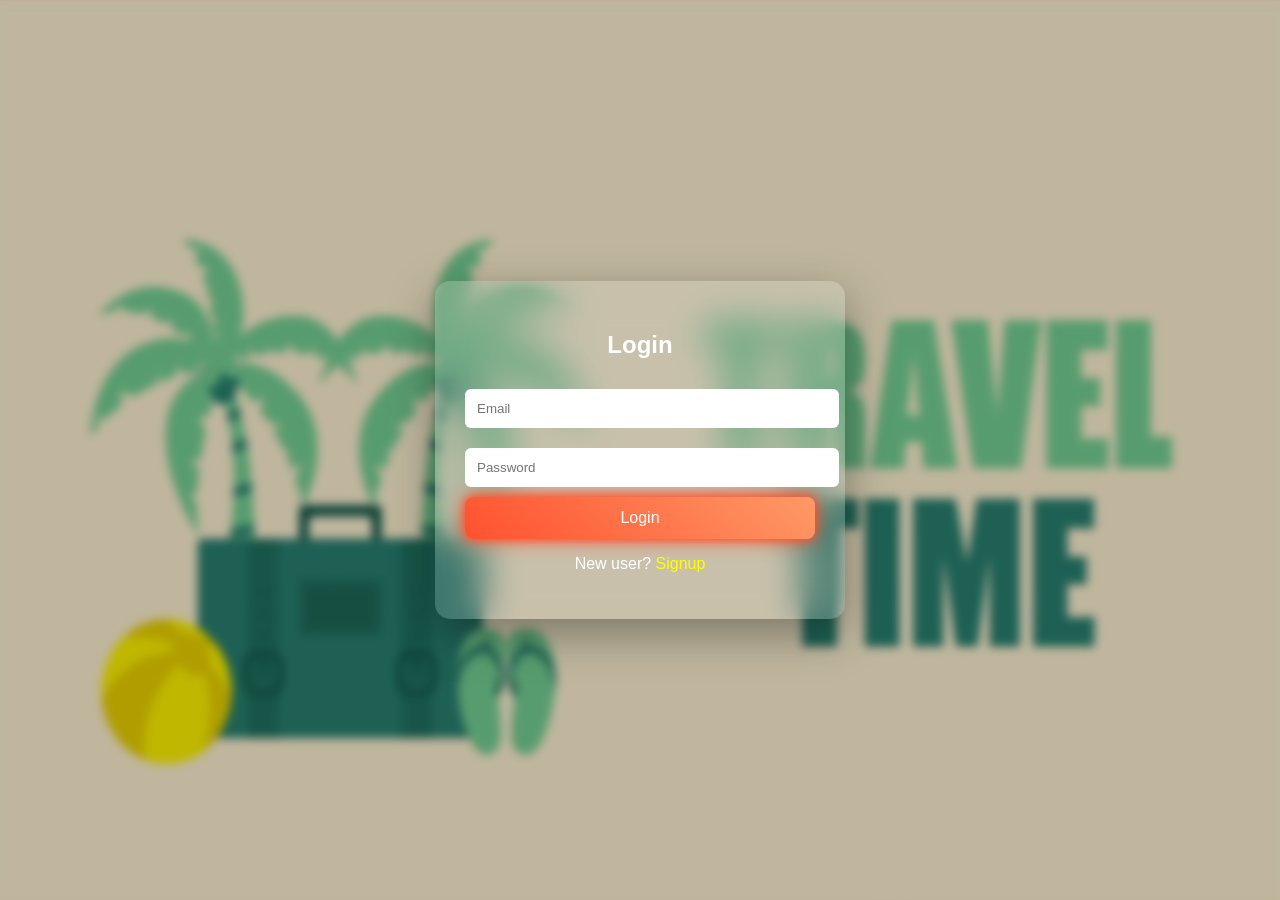
<file: index.html>
<!DOCTYPE html>
<html lang="en">
<head>
<meta charset="UTF-8">
<meta name="viewport" content="width=device-width, initial-scale=1.0">
<title>Login</title>

<link rel="stylesheet" href="style.css">

</head>
<body>

<!-- Background Image -->
<img src="Screenshot 2026-03-02 133408.png" id="bgVideo">

<div class="overlay"></div>

<div class="container show">

  <form id="signinForm" class="card">

    <h2>Login</h2>

    <input type="email" id="loginEmail" placeholder="Email" required>

    <div class="passwordBox">
      <input type="password" id="loginPassword" placeholder="Password" required>
      <span onclick="togglePassword('loginPassword')">👁</span>
    </div>

    <button type="submit">Login</button>

    <p>New user? <a href="signup.html">Signup</a></p>

  </form>

</div>

<div id="loader" class="loader"></div>

<script src="index.js"></script>

</body>
</html>
</file>
<file: style.css>
/* RESET + CENTER */

body {
  margin: 0;
  height: 100vh;
  overflow: hidden;
  display: flex;
  justify-content: center;
  align-items: center;
  font-family: 'Segoe UI', sans-serif;
}


/* BACKGROUND */

#bgVideo {
  position: fixed;
  inset: 0;
  width: 100vw;
  height: 100vh;
  object-fit: cover;
  z-index: -2;
}


/* OVERLAY */

.overlay {
  position: fixed;
  inset: 0;
  background: rgba(0,0,0,0.25);
  backdrop-filter: blur(5px);
  z-index: -1;
}


/* CONTAINER */

.container {
  transform: scale(0.6);
  opacity: 0;
}

.container.show {
  animation: zoomPopup 0.7s ease forwards;
}


/* POPUP */

@keyframes zoomPopup {
  from {
    transform: scale(0.6);
    opacity: 0;
  }
  to {
    transform: scale(1);
    opacity: 1;
  }
}


/* CARD */

.card {
  width: min(90vw, 350px);
  padding: 30px;
  border-radius: 15px;
  background: rgba(255,255,255,0.15);
  backdrop-filter: blur(18px);
  box-shadow: 0 15px 45px rgba(0,0,0,0.35);
  text-align: center;
  color: white;
  animation: floatCard 4s ease-in-out infinite;
}


/* FLOATING */

@keyframes floatCard {
  0%,100% { transform: translateY(0px); }
  50% { transform: translateY(-10px); }
}


/* INPUT */

input {
  width: 100%;
  padding: 12px;
  margin: 10px 0;
  border: none;
  border-radius: 6px;
}


/* PASSWORD */

.passwordBox {
  position: relative;
}

.passwordBox span {
  position: absolute;
  right: 10px;
  top: 14px;
  cursor: pointer;
}


/* BUTTON */

button {
  width: 100%;
  padding: 12px;
  border: none;
  border-radius: 8px;
  background: linear-gradient(45deg,#ff512f,#ff9966);
  color: white;
  font-size: 16px;
  cursor: pointer;
  box-shadow: 0 0 10px #ff512f, 0 0 20px #ff512f;
  transition: 0.3s;
}

button:hover {
  transform: scale(1.08);
  box-shadow: 0 0 20px #ff512f, 0 0 40px #ff9966;
}


/* LINK */

a {
  color: yellow;
  text-decoration: none;
}


/* LOADER */

.loader {
  display: none;
  position: fixed;
  inset: 0;
  background: rgba(0,0,0,0.6);
  backdrop-filter: blur(5px);
  z-index: 10;
}

.loader::after {
  content: "";
  width: 50px;
  height: 50px;
  border: 5px solid white;
  border-top: 5px solid orange;
  border-radius: 50%;
  position: absolute;
  top: 50%;
  left: 50%;
  transform: translate(-50%, -50%);
  animation: spin 1s linear infinite;
}

@keyframes spin {
  to { transform: translate(-50%, -50%) rotate(360deg); }
}
</file>
